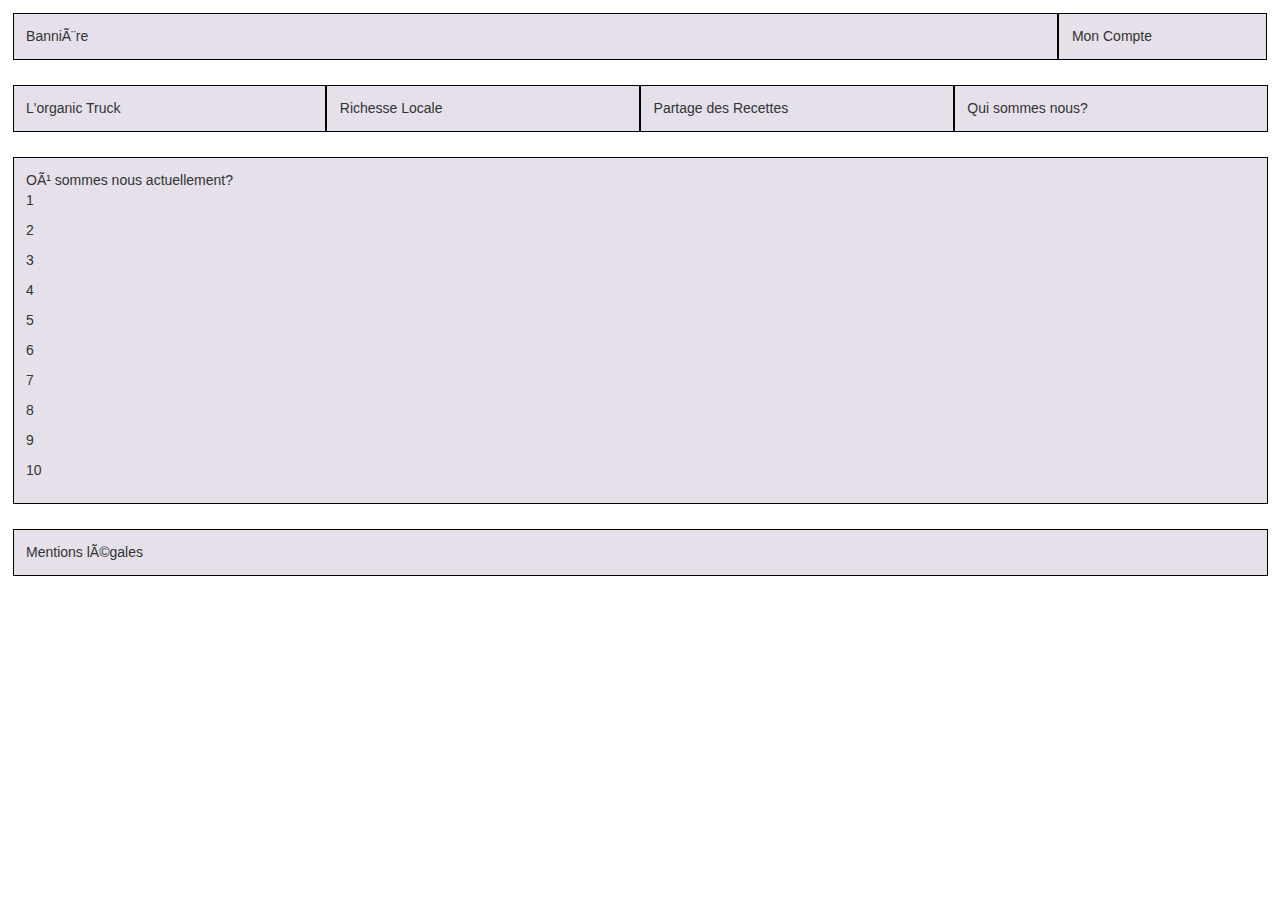
<file: indexPlan.html>
<!DOCTYPE html>
<html lang="en">
<head>

	<title>Organic Truck</title>

    <meta name="viewport" content="width=device-width, initial-scale=1.0">
	<meta name="viewport" content="width=device-width, initial-scale=1, maximum-scale=1, user-scalable=no">
    <meta charset="ISO 8859-15">

	    <link rel="stylesheet" href="css/bootstrap.min.css">

	<link rel="stylesheet" href="css/main.css">

</head>
<body>


	<div class="container-fluid">
			<div class="row">
				<div class="col-xs-10 col-md-10">
						Bannière
				</div>
				<div class="col-xs-2 col-md-2">
						Mon Compte
				</div>
			</div>

			<div class="row">
				<div class="col-xs-3 col-md-3">
						L'organic Truck
				</div>
				<div class="col-xs-3 col-md-3">
					Richesse Locale
				</div>
				<div class="col-xs-3 col-md-3">
					Partage des Recettes
				</div>
				<div class="col-xs-3 col-md-3">
					Qui sommes nous?
				</div>
			</div>

			<div class="row">
				<div class="col-xs-12 col-md-12">
					Où sommes nous actuellement?
                   	<p>
                        1
                    </p>
                    <p>
                        2
                    </p><p>
                        3
                    </p>
                    <p>
                        4
                    </p>
                    <p>
                        5
                    </p>
                    <p>
                        6
                    </p>
                    <p>
                        7
                    </p>
                    <p>
                        8
                    </p>
                    <p>
                        9
                    </p>
                    <p>
                        10
                    </p>

				</div>

			</div>

			<div class="row">
				<div class="col-xs-12 col-md-12">
					Mentions légales
				</div>
			</div>


	</div>



	<!-- Scripts -->
	<script src="js/jquery-1.10.2.min.js"></script>
	<script src="js/bootstrap.js"></script>
</body>
</html>
</file>
<file: css/main.css>
.row
{
	padding: 1%;
}

.row div
{
	background-color : #e5e0ea;

	border: solid 1px black;
	padding: 1%;

}
</file>
